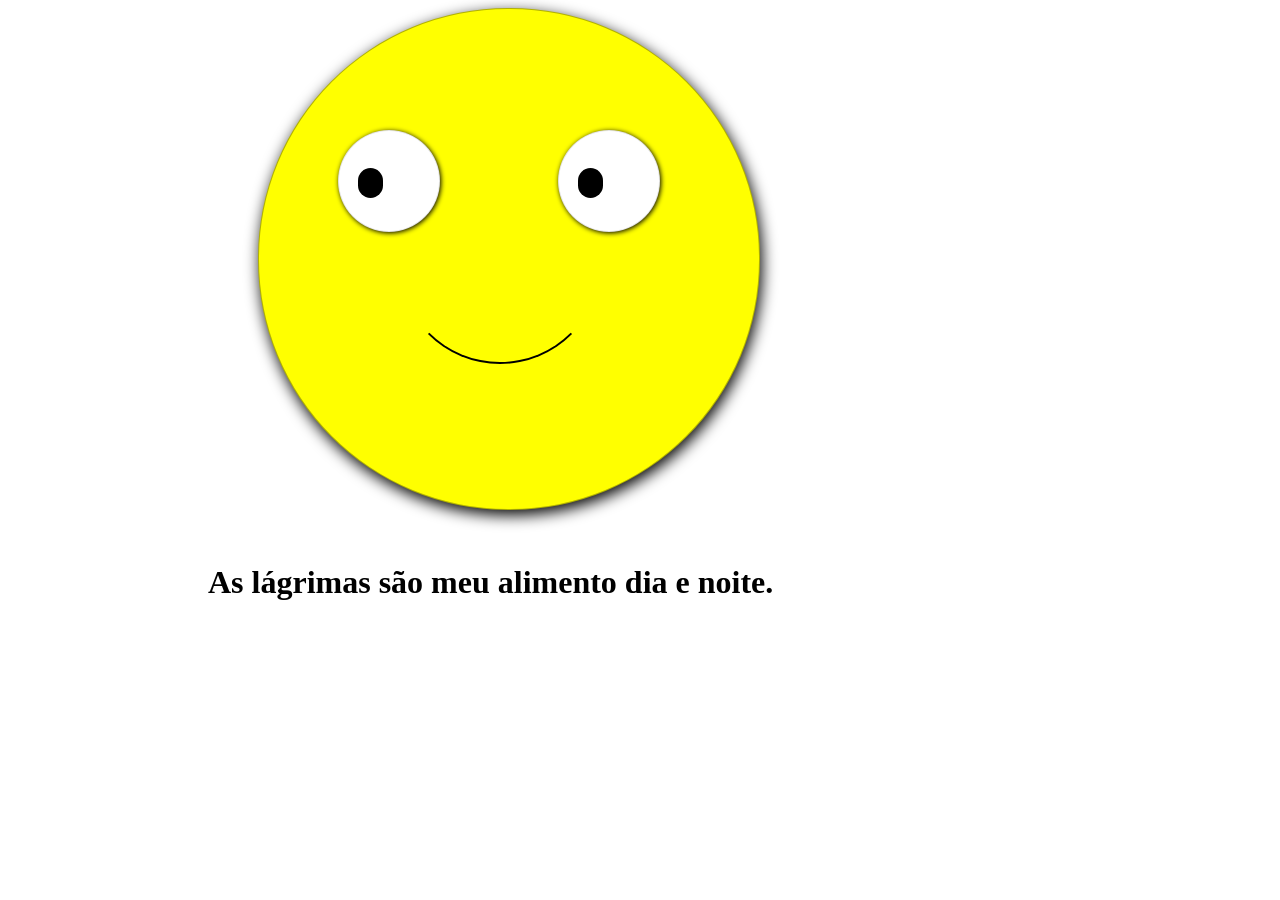
<file: index.html>
<!DOCTYPE html>
<html lang="en">
<head>
    <meta charset="UTF-8">
    <title>Smile</title>
    <link rel="stylesheet" type="text/css" href="estilo.css">
</head>
<body>

    <div class="bola"></div>
    <div class="olhos"></div>
    <div class="olhos" id="dir"></div>
    <div class="pretoDoZoio"></div>
    <div class="pretoDoZoio" id="dir"></div>
    <div class="boca"></div>
    <div class = "graph"><div></div>
    <h1>As lágrimas são meu alimento dia e noite.</h1>
</body>
</html>
</file>
<file: estilo.css>
.bola{
    width:500px;
    height:500px;
    background-color:yellow;
    border-radius: 250px ;
    margin-left:250px;
    border: 1px solid rgba(0,0,0,.3);
    box-shadow: 2px 5px 15px;
}
.olhos{
    width:100px;
    height:100px;
    background-color:white;
    border: 1px solid rgba(0,0,0,0.1);
    border-radius:999px;
    margin-top:-380px;
    padding:0;
    position:absolute;
    margin-left:330px;
    box-shadow: 1px 1px 5px;
    
}
.olhos#dir{
    margin-left:550px;

}
.pretoDoZoio{
    width:25px;
    height:30px;
    position:absolute;
    background-color:black;
    margin-top:-342px;
    margin-left:350px;
    border-radius:300px;

}
.pretoDoZoio#dir{
  margin-left:570px;
    
}
.boca{
    width:200px; height:100px;
    border:solid 2px black;
    border-color:transparent transparent rgb(0, 0, 0);
    border-radius: 0px 0px 900px 900px;
    margin-top:-250px;
    margin-left:390px;
    }
/* .boca{
    width:150px;
    height:7px;
    background-color:black;
    border-radius:200px;
    display:block;
    margin-top:-150px;
    margin-left:400px;
} */
h1{
    margin-top:200px;
    margin-left:200px;;

}
.boca{
    width:200px; height:100px;
    border:solid 2px black;
    border-color:transparent transparent rgb(0, 0, 0);
    border-radius: 0px 0px 900px 900px;
    margin-top:-250px;
    margin-left:390px;
    }
</file>
